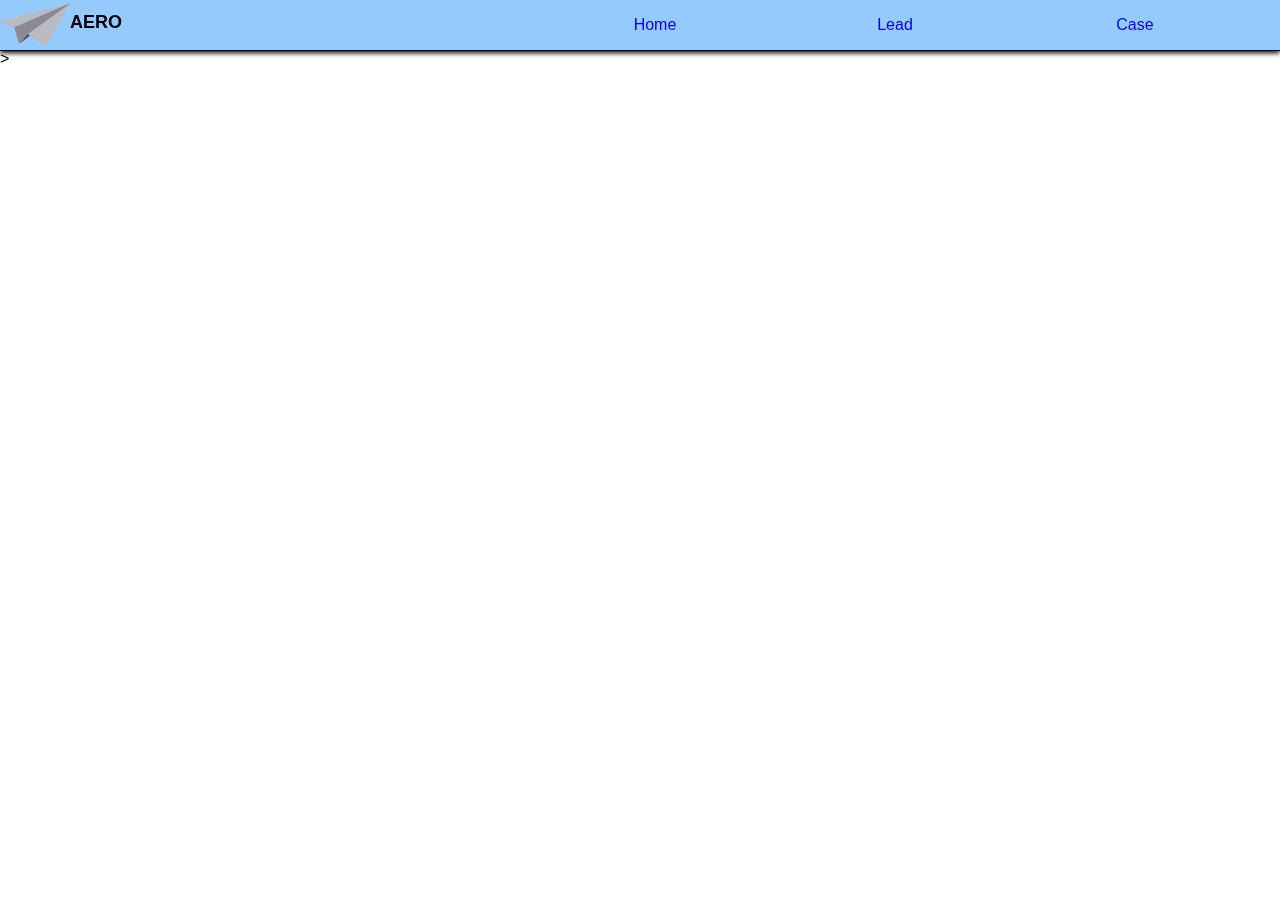
<file: index.html>
<!DOCTYPE html>
<html lang="en">
    <head>
        <meta charset="utf-8">
        <meta name="viewport" content="width=device-width, initial-scale=1.0">
        <title>AERO - Aircraft Equipment Repair Office</title>
        <link rel="stylesheet" href="./css/style.css">
    </head>
    <body>
        <header>
            <section class="logo">
                <img src="./img/logo.png" alt="Logotipo do site" width=120>
                <h1>AERO</h1>
            </section>
            <nav>
                <ul class="nav">
                    <li><a href="./index.html">Home</a></li>
                    <li><a href="./lead.html">Lead</a></li>
                    <li><a href="./case.html">Case</a></li>
                </ul>
            </nav>
        </header>
        
        <main>
            <section id="about">
                <p>Welcome to AERO, a company designed to learn how to work with Salesforce and use Web-to-lead and Web-to-case integrations</p>>
            </section>
        </main>

        
    </body>
</html>
</file>
<file: css/style.css>
:root {
    --header-height:50px;
}

body {
    margin: 0;
    padding: 0;
    display:flex;
    flex-flow: column wrap;
    justify-content: space-between;
    font-family: 'Lucida Sans', 'Lucida Sans Regular', 'Lucida Grande', 'Lucida Sans Unicode', Geneva, Verdana, sans-serif;
}

a {
    text-decoration: none;
}

a:hover {
    text-decoration: underline;
}

/*Configurações do cabeçalho da página e navegação*/
header {
    display: flex;
    justify-content: space-between;
    position:fixed;
    top: 0;
    height: var(--header-height);
    width:100vw;
    background-color: #95cafc;
    border-bottom: 1px solid black;
    box-shadow: 0px 2px 5px;
    z-index:10;
 }

.logo {
    display:flex;
}

header h1 {
    font-size:18px;
    vertical-align: center;
}

header img {
    width: 70px;
}

.nav {
    display: flex;
    margin-right: 25px;
}

nav li {
    list-style-type: none;
    width:240px;
    text-align: center;
}

/*Configurações das propriedades dos Banners*/
#banner {
    display: flex;
    flex-direction: column;
    align-items: center;
    justify-content: flex-end;
    height: 750px;
    background-image: url('../img/banner.jpg');
    background-repeat: no-repeat;
    background-size: cover;
    color:white;
    margin-bottom:20px;
    font-weight:bold;
}

#banner h2 {
    font-size: 35px;
    text-transform: uppercase;
}

#banner p {
    padding-top: 240px;
    margin:0;
}

#banner button {
    margin-bottom: 100px;
    background-color:white;
    padding:20px;
    border:none;
    border-radius:30px;
    text-transform: uppercase;
    font-size:20px;
    font-weight:400;
}

#banner button:hover, .images button:hover {
    background-color:#5e4a90;
    color:white;
    cursor:pointer;
}

#bannerAbout {
    display: flex;
    flex-direction: column;
    align-items: center;
    justify-content: center;
    width: 100vw;
    height: 400px;
    margin-bottom: 20px;;
    background-image: url('../img/about-banner.jpg');
    background-repeat: no-repeat;
    background-size: cover;
    color:white;
    font-weight:bold;
}

#bannerAbout h2 {
    font-size: 35px;
    text-transform: uppercase;
    transform: translateY(50%);
}

/*Configurações do corpo principal do Home*/
#gallery {
    margin: 0 200px;
    display: flex;
    flex-wrap: wrap;
    justify-content: center;
}

.images {
    display:flex;
    align-items: flex-end;
    justify-content: center;
    width:375px;
    height: 250px;
    margin:20px;
    background-size:cover;
}

.images button {
    margin-bottom: 20px;
    background-color: white;
    border:none;
    padding: 10px 30px;
    text-transform: uppercase;
}

#img1 {
    background-image: url('../img/product-1.png');
}

#img2 {
    background-image: url('../img/product-2.jpg');
}

#img3 {
    background-image: url('../img/product-3.jpg');
}

#img4 {
    background-image: url('../img/product-4.jpg');
}

#img5 {
    background-image: url('../img/product-5.jpg');
}

#img6 {
    background-image: url('../img/product-6.jpg');
}

/*Configurações do corpo da página de contato*/
#contact {
    display: flex;
    justify-content: center;
    align-items: center;
    background-image: url('../img/bg.jpg');
    background-size: cover;
    margin-top: 20px;
}

form {
    display: flex;
    flex-direction: column;
    background-color:rgba(255,255,255,.7);
    border:1px solid;
    border-radius: 10px;
    width: 30%;
    padding: 20px;
}

form h2 {
    text-align: center;
}

form input, textarea {
    background-color:rgba(255,255,255,.7);
    outline:none;
    width:100%;
    height: 25px;
    margin: 10px 0 10px;
    border: 1px solid #5e4a90;
    border-radius:30px;
}

form textarea {
    resize: none;
    height: 120px;
}

#formButtons {
    display: flex;
    justify-content: space-between;
    align-items: center;
}

form label {
    display: flex;
    align-items: center;
}

form input[type="checkbox"], form label[for="npnome"], form button {
    margin: 0;
    width: auto;
    min-width: 20px;
}

form button {
    background-color: #5e4a90;
    color:white;
    text-transform: uppercase;
    font-size:20px;
    padding:10px 30px;
    border: none;
    border-radius:20px;
}

/*Configurações do corpo da página Sobre*/
#About {
    display: flex;
    justify-content: space-around;
}

#About * {
    margin: 20px;
}

#About h3 {
    font-weight: bolder;
    text-transform: capitalize;
    font-size: 24px;
}

#Audio {
    display: flex;
    flex-direction: column;
    justify-content: center;
    align-items: center;
    width: 100vw;
    height: 300px;
    background-color: #f1f3f4;
}

#Audio h4 {
    text-transform: uppercase;
    font-size: 18px;
    font-weight: 200;
}

/*Configurações do rodapé da página*/
footer {
    display: flex;
    justify-content: center;
    align-items: center;
    height: 100px;
    background-color: #5e4a90;
    color:white;
}
</file>
